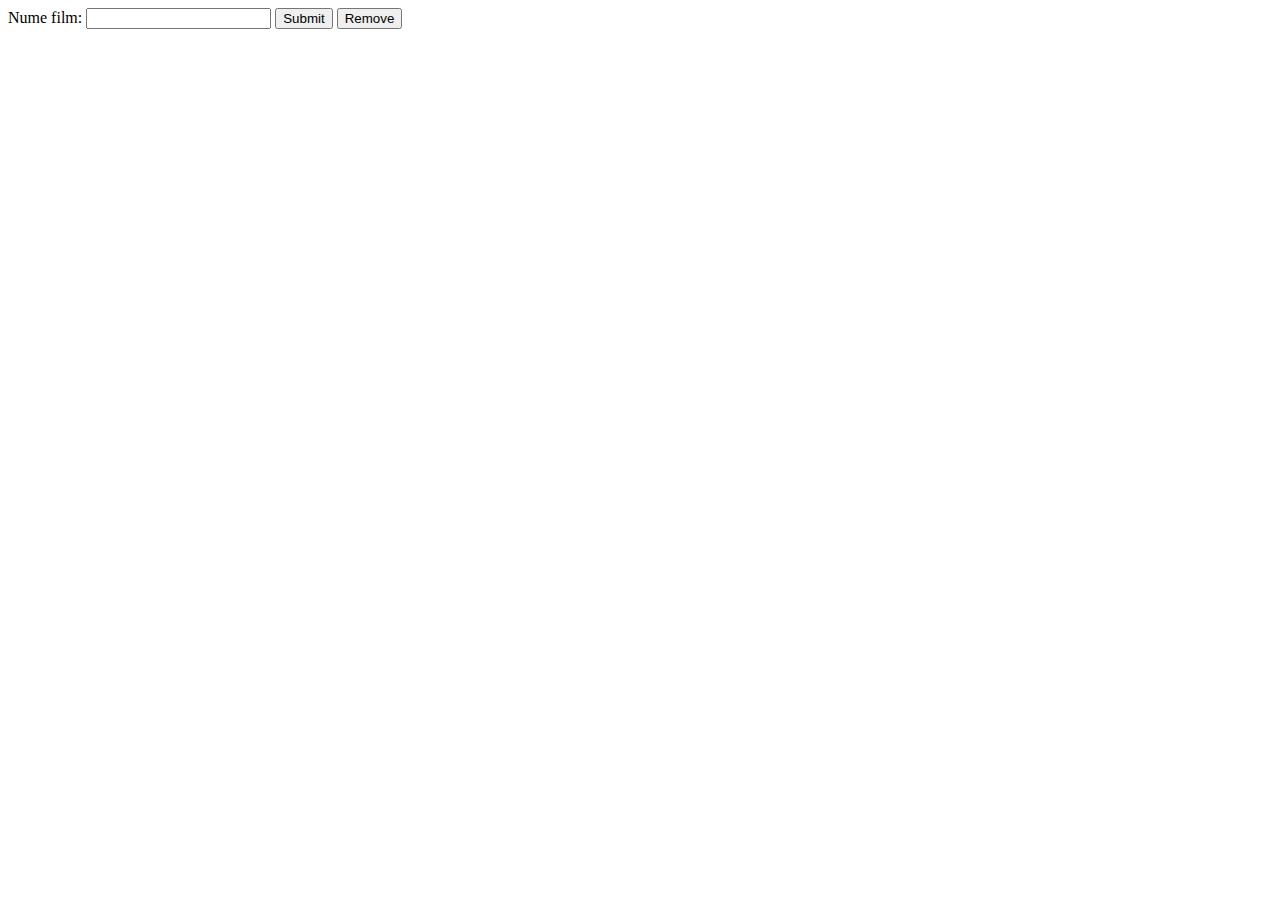
<file: MoviesACLabs/Lab3.html>
﻿<!DOCTYPE html>
<html>
<head>
    <title></title>
    <meta charset="utf-8" />
</head>
<body>
    <label>Nume film:</label>
    <input type="text" id="nume" />
    <button type="submit" id="but">Submit</button>
    <button type="submit" id="butx">Remove</button>

    <ul id="list">


    </ul>




<script src="Scripts/jquery-1.12.3.js"></script>
<script src="Scripts/Movies.js"></script>
</body>
</html>
</file>
